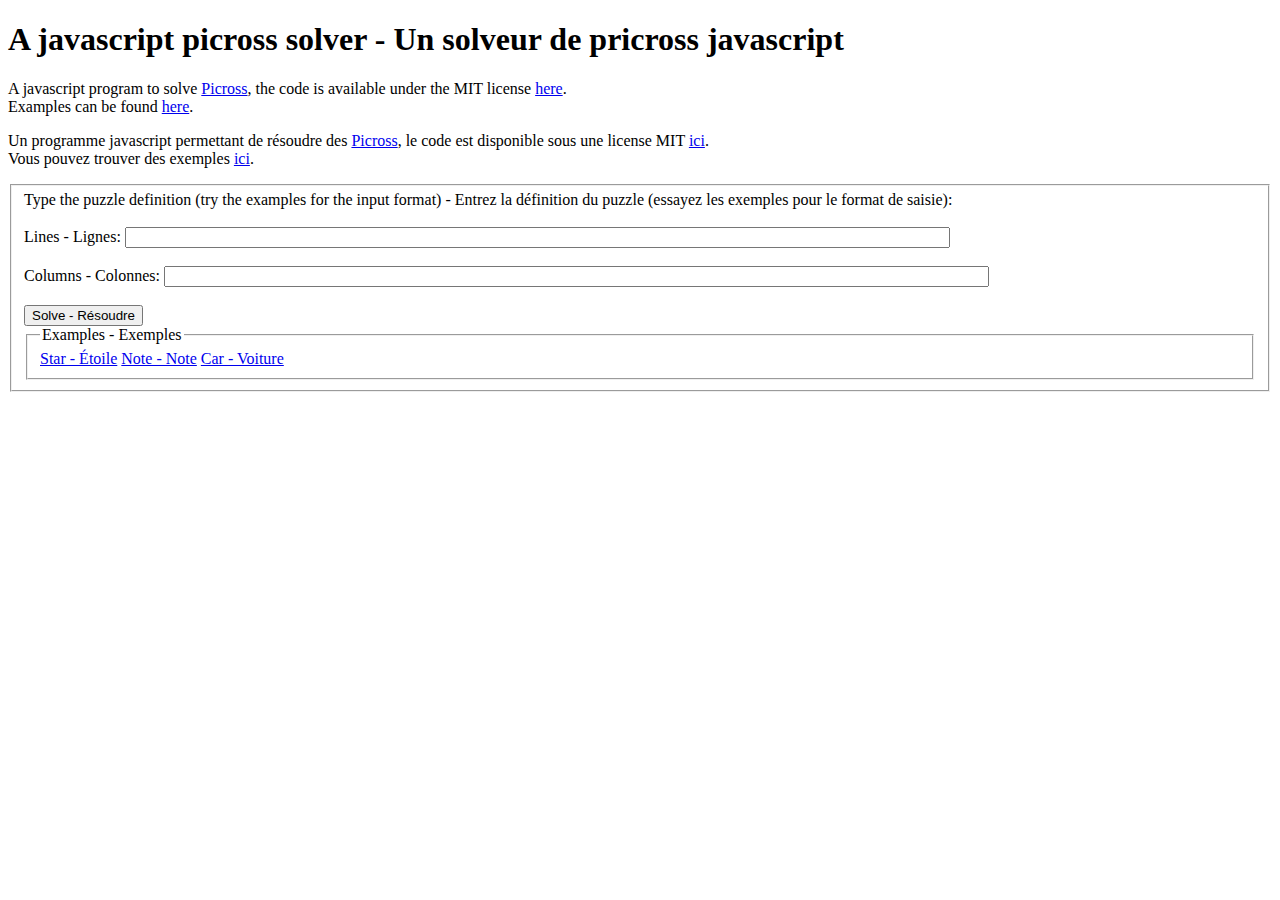
<file: picross-solver/src/picross.html>
<?xml version="1.0" encoding="UTF-8"?>
<!DOCTYPE html
        PUBLIC "-//W3C//DTD XHTML 1.0 Transitional//EN"
        "http://www.w3.org/TR/xhtml1/DTD/xhtml1-transitional.dtd">
<html xmlns="http://www.w3.org/1999/xhtml" xml:lang="en" lang="en">
<head>
    <script type="text/javascript" src="jquery-latest.js"></script>
    <script type="text/javascript" src="cellset.js"></script>
    <script type="text/javascript" src="picross.js"></script>
    <script type="text/javascript" src="hypothesis.js"></script>
    <script type="text/javascript" src="picross-gui.js"></script>
    <link rel="stylesheet" href="picross.css" type="text/css" media="screen"/>
    <title>A javascript picross solver - Un solveur de pricross javascript</title>
</head>
<body>

<h1>A javascript picross solver - Un solveur de pricross javascript</h1>

<p>A javascript program to solve <a href="http://en.wikipedia.org/wiki/Picross">Picross</a>, the code is available
    under the MIT license <a href="http://github.com/archiloque/archiloque-js/tree/master">here</a>.<br/>
    Examples can be found <a href="http://www.picross-star.fr/">here</a>.
</p>

<p>Un programme javascript permettant de résoudre des <a href="http://fr.wikipedia.org/wiki/Picross">Picross</a>, le
    code est disponible sous une license MIT <a
            href="http://github.com/archiloque/archiloque-js/tree/master">ici</a>.<br/>
    Vous pouvez trouver des exemples <a href="http://www.picross-star.fr/">ici</a>.
</p>

<form action="#" onsubmit="return solve();">
    <fieldset>
        Type the puzzle definition (try the examples for the input format) - Entrez la définition du puzzle (essayez les
        exemples pour le format de saisie):<br/><br/>
        Lines - Lignes: <input type="text" name="lines" id="lines" size="100"/><br/><br/>
        Columns - Colonnes: <input type="text" name="columns" id="columns" size="100"/><br/><br/>
        <input type="submit" value="Solve - R&eacute;soudre"/>
        <fieldset>
            <legend>Examples - Exemples</legend>
            <a href="#" onclick="setPuzzle('2,2;2,2;0;1,1;1,1,1', '2,2;2;1;2;2,2')">Star - &Eacute;toile</a>
            <a href="#" onclick="setPuzzle('22,1;3,16,1;3,1,15,2;3,8,8,2;3,8,6,2;3,8,8;3,3,3,4,2;3,2,2,2,1,1;3,2,2,2,2,3;3,3,3,2,3,2;3,8,3,4,1;1,8,3,3,1;8,3,3,1;8,3,3,1;1,9,5,3,1;12,5,3,1;9,5,3,1;7,5,3,2;7,5,4;6,6,6;7,4,6;1,10,6;1,11,6;1,10,7;1,10,8',
             '12,7,2;11,7,1;11,6,2;1,11;1,23;1,22;2,4,10,5;6,7,4;6,7,4;7,7,4;16,4;16,5;3,4,1;3,13;4,13;4,10;5,6;6,6,1;7,2;25;25;7,16;1,2,1,7;5,2,7,6;11,1,6')">
                Note - Note</a>
            <a href="#" onclick="setPuzzle('4;4,1;2,1;1,1,1;1,1,1,5;1,1,1,1,1;1,2,1,1,1;1,2,1,1,1;1,15;1,1,1;1,1,1;1,1,1;1,1,1;22;1,2,3;4,3,2,4;1,1,3,1,1;2,2,1,1,2,2;1,1,5,1,1;1,2,1,1,2;1,2,1,1,2;1,1,1,1;2,2,2,2;1,1,1,1;4,4',
             '9,2;1,1,2,2;1,1,2,2,2;1,1,1,1,1;2,1,1,1,2,1;1,1,1,1,1,2,1;1,1,1,1,1,1;2,2,1,2,2,2;1,2,3,2,2;1,1,1,1,2;9,1,4;1,1,1,1;1,1,2,1;1,2,1,2;1,2,2,1;2,2,2;2,2,2,2;1,1,1,2,2;1,1,1,1,1;1,1,1,1,2,1;1,1,1,1,2,1;1,6,1,1;1,2,2;1,2,2')">
                Car - Voiture</a>
        </fieldset>
    </fieldset>
</form>

<div id="picross">

</div>

<div id="log">

</div>

</body>
</html>
</file>
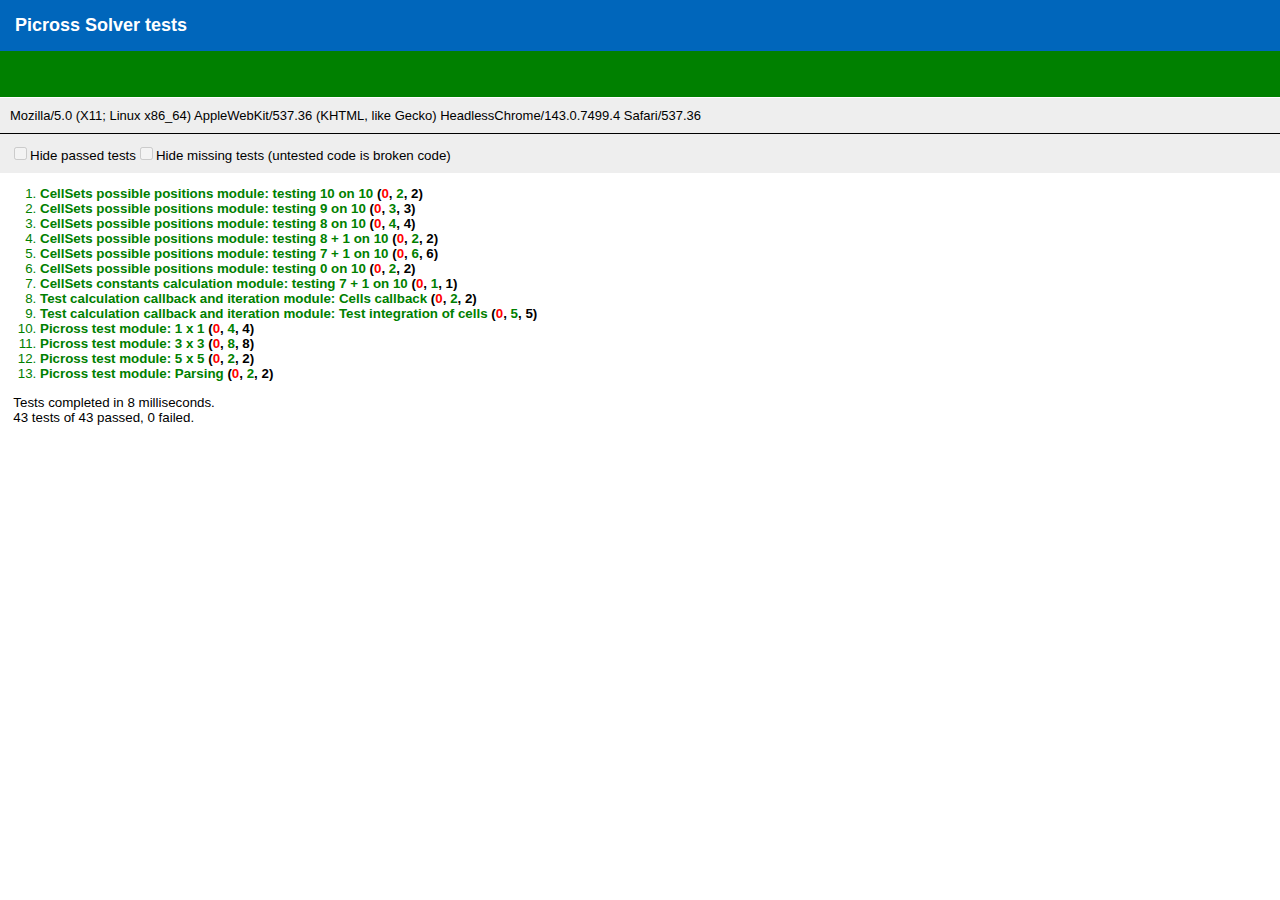
<file: picross-solver/tests/tests.html>
<!DOCTYPE HTML PUBLIC "-//W3C//DTD HTML 4.01 Transitional//EN"
        "http://www.w3.org/TR/html4/loose.dtd">
<html>
<head>
    <script type="text/javascript" src="../src/cellset.js"></script>
    <script type="text/javascript" src="../src/picross.js"></script>
    <script type="text/javascript" src="../src/hypothesis.js"></script>

    <script type="text/javascript" src="../src/jquery-latest.js"></script>
    <script type="text/javascript" src="../qunit/testrunner.js"></script>

    <script type="text/javascript" src="tests.js"></script>
    <link rel="stylesheet" href="../qunit/testsuite.css" type="text/css" media="screen"/>

</head>
<body>

<h1>Picross Solver tests</h1>

<h2 id="banner"></h2>

<h2 id="userAgent"></h2>

<ol id="tests"></ol>

<div id="main"></div>

<div id="log"></div>

</body>
</html>
</file>
<file: picross-solver/src/picross.css>
#picross {
    margin-top: 10px;
}

#picross table {
    font-family: monospace;
    border-collapse: collapse;
    empty-cells: nowrap;
}

#picross table td, #picross table th {
    border: 1px solid #b0b0b0;
}

#picross table td {
    margin-left: 5px;
    margin-right: 5px;
    margin-top: 5px;
    margin-bottom: 5px;
    vertical-align: middle;
}

#picross table th {
    padding-left: 5px;
    padding-right: 5px;
    padding-top: 5px;
    padding-bottom: 5px;
}

.value {
    text-align: center;
}

.lineInformation {
    text-align: right;
    font-weight: bold;
    height: 10px;
}

.columnInformation {
    vertical-align: bottom;
    font-weight: bold;
    width: 10px;
}

.filledCell {
    background-color: black;
}
</file>
<file: picross-solver/qunit/testsuite.css>
body, div, h1 { font-family: 'trebuchet ms', verdana, arial; margin: 0; padding: 0 }
body {font-size: 10pt; }
h1 { padding: 15px; font-size: large; background-color: #06b; color: white; }
h1 a { color: white; }
h2 { padding: 10px; background-color: #eee; color: black; margin: 0; font-size: small; font-weight: normal }

.pass { color: green; } 
.fail { color: red; } 
p.result { margin-left: 1em; }

#banner { height: 2em; border-bottom: 1px solid white; }
h2.pass { background-color: green; }
h2.fail { background-color: red; }

div.testrunner-toolbar { background: #eee; border-top: 1px solid black; padding: 10px; }

ol#tests > li > strong { cursor:pointer; }

div#fx-tests h4 {
	background: red;
}

div#fx-tests h4.pass {
	background: green;
}

div#fx-tests div.box {
	background: red url(data/cow.jpg) no-repeat;
	overflow: hidden;
	border: 2px solid #000;
}

div#fx-tests div.overflow {
	overflow: visible;
}

div.inline {
	display: inline;
}

div.autoheight {
	height: auto;
}

div.autowidth {
	width: auto;
}

div.autoopacity {
	opacity: auto;
}

div.largewidth {
	width: 100px;
}

div.largeheight {
	height: 100px;
}

div.largeopacity {
	filter: progid:DXImageTransform.Microsoft.Alpha(opacity=100);
}

div.medwidth {
	width: 50px;
}

div.medheight {
	height: 50px;
}

div.medopacity {
	opacity: 0.5;
	filter: progid:DXImageTransform.Microsoft.Alpha(opacity=50);
}

div.nowidth {
	width: 0px;
}

div.noheight {
	height: 0px;
}

div.noopacity {
	opacity: 0;
	filter: progid:DXImageTransform.Microsoft.Alpha(opacity=0);
}

div.hidden {
	display: none;
}

div#fx-tests div.widewidth {
	background-repeat: repeat-x;
}

div#fx-tests div.wideheight {
	background-repeat: repeat-y;
}

div#fx-tests div.widewidth.wideheight {
	background-repeat: repeat;
}

div#fx-tests div.noback {
	background-image: none;
}

div.chain, div.chain div { width: 100px; height: 20px; position: relative; float: left; }
div.chain div { position: absolute; top: 0px; left: 0px; }

div.chain.test { background: red; }
div.chain.test div { background: green; }

div.chain.out { background: green; }
div.chain.out div { background: red; display: none; }

div#show-tests * { display: none; }
</file>
